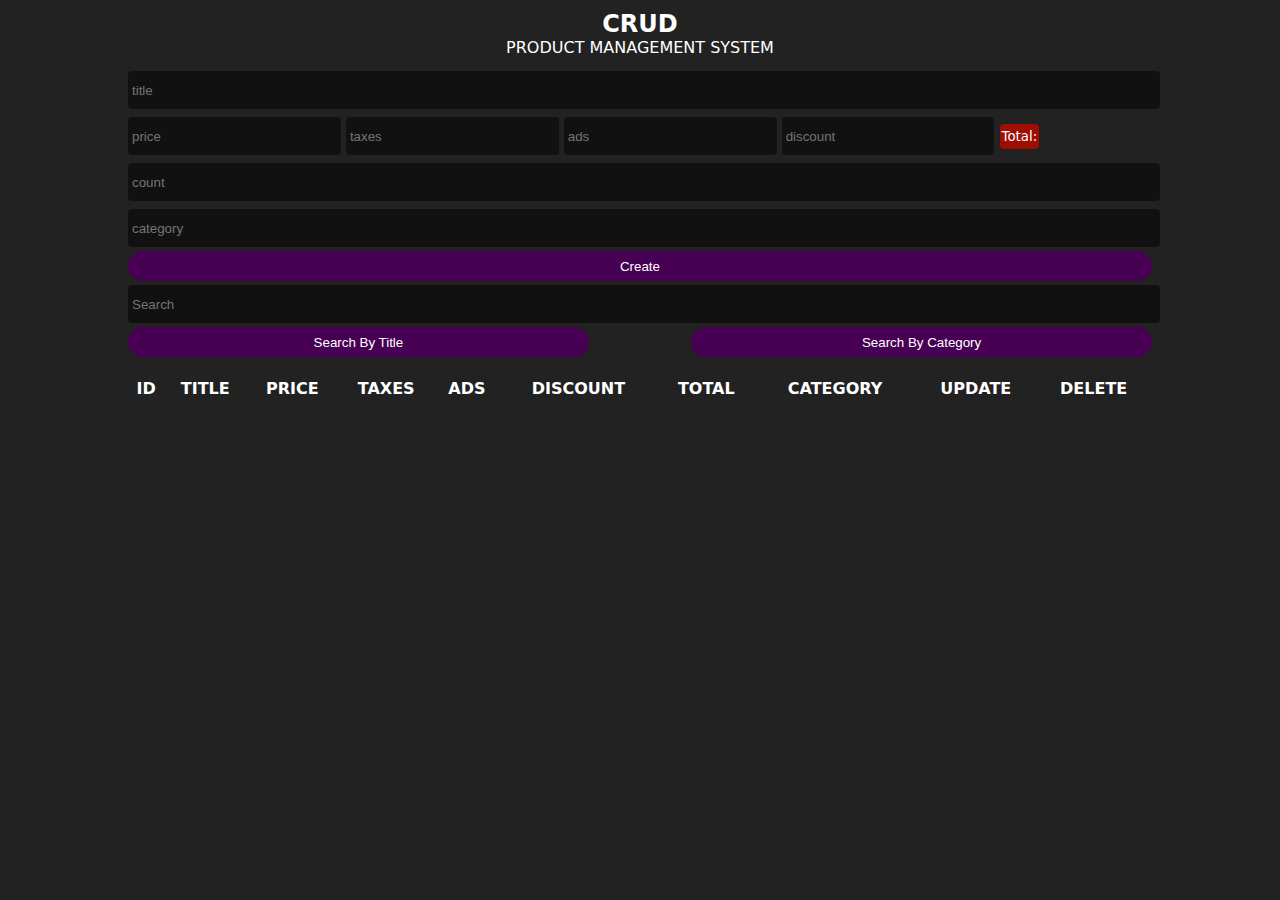
<file: projects/CRUDS/index.html>
<!DOCTYPE html>
<html lang="en">

<head>
    <meta charset="UTF-8">
    <meta http-equiv="X-UA-Compatible" content="IE=edge">
    <meta name="viewport" content="width=device-width, initial-scale=1.0">
    <title>CRUDS</title>
    <link rel="stylesheet" href="css/style.css">
    <script defer src="js/main.js"></script>
</head>

<body>
    <div class="crud">
        <div class="head">
            <h2>crud</h2>
            <p>product management system</p>
        </div>
        <div class="inputs">
            <input placeholder="title" type="text" id="title">
            <div class="price">
                <input onkeyup="getTotal()" type="number" id="price" placeholder="price">
                <input onkeyup="getTotal()" type="number" id="taxes" placeholder="taxes">
                <input onkeyup="getTotal()" type="number" id="ads" placeholder="ads">
                <input onkeyup="getTotal()" type="number" id="discount" placeholder="discount">
                <small id="total"></small>
            </div>
            <input placeholder="count" type="number" id="count">
            <input placeholder="category" type="text" id="category">
            <button id="submit">Create</button>
        </div>
        <div class="output ">
            <div class="searchBlock">
                <input onkeyup="searchData(this.value)" type="text" id="search" placeholder="Search">
                <div class="btnSearch">
                    <button onclick="getSearchMood(this.id)" id="searchTitle">Search By Title</button>
                    <button onclick="getSearchMood(this.id)" id="searchCategory">Search By Category</button>
                </div>
            </div>
            <div id="deleteAll"></div>
            <table>
                <tr>
                    <th>id</th>
                    <th>title</th>
                    <th>price</th>
                    <th>taxes</th>
                    <th>ads</th>
                    <th>discount</th>
                    <th>total</th>
                    <th>category</th>
                    <th>update</th>
                    <th>delete</th>
                </tr>
                <tbody id="tbody">

                </tbody>
            </table>
        </div>
    </div>

</body>

</html>
</file>
<file: projects/CRUDS/css/style.css>
*{
    margin: 0;
    padding: 0;
}
body {
background: #222;
color: #fff;
font-family: system-ui;
}
.crud{
    width: 80%;
    margin: auto;
}
.head{
    text-align: center;
    text-transform: uppercase;
    margin: 10px 0;
}
input{
    width: 100%;
    height: 30px;
    outline: none;
    border: none;
    background: #111;
    margin: 4px 0;
    border-radius: 4px;
    padding: 4px;
    color: #fff;
}
input:focus{
    background: #000;
    transform: scale(1.1);
}
.price input{
    width: 20%;
}
#total{
    background: #a00d02;
    padding: 5px 2px;
    border-radius: 4px;
}
#total::before{
    content: 'Total:  ';
} 
button{
    width: 100%;
    height: 30px;
    border: none;
    cursor: pointer;
    background: #470053;
    color: #fff;
    border-radius: 20px;
    transition: 0.5s;
}
button:hover{
    background: #51052f;
    letter-spacing: 1px;
}
.btnSearch{
    display: flex;
    justify-content: space-between;
}
.btnSearch button{
    width: 45%;
}
#deleteAll {
    margin: 20px 0;
}
table{
    width: 100%;
    text-align: center;
    margin: 10px 0;
}
table th{
    text-transform: uppercase;
}
td{
    padding: 5px;
}
</file>
